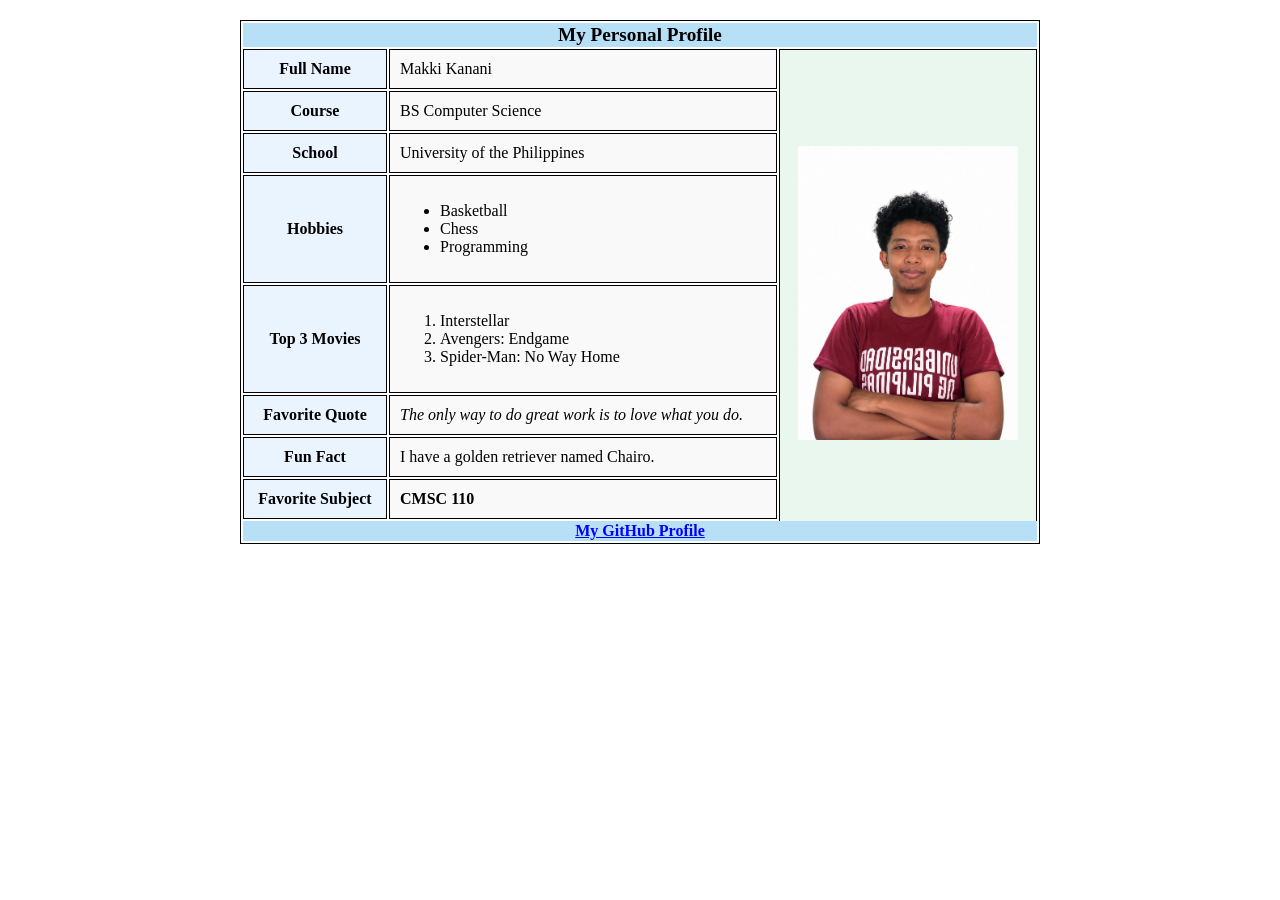
<file: Kanani_me-1.html>
<!DOCTYPE html>

<html>
<head>
    <title>My Personal Profile</title>
    <link rel="stylesheet" href="style_me2.css">
</head>

<body>

    <div id="profile">

        <table>
            <tr class="header">
                <th colspan="3">
                    <big>My Personal Profile</big>
                </th>
            </tr>

            <tr>
                <th class="label">Full Name</th>
                <td class="information">Makki Kanani</td>

                <td rowspan="9" class="photo">
                    <img src="Kanani_Makki_Formal.jpg"
                         alt="Profile photo"
                         width="220">
                </td>
            </tr>

            <tr>
                <th class="label">Course</th>
                <td class="information">BS Computer Science</td>
            </tr>

            <tr>
                <th class="label">School</th>
                <td class="information">University of the Philippines</td>
            </tr>

            <tr>
                <th class="label">Hobbies</th>
                <td class="information">
                    <ul>
                        <li>Basketball</li>
                        <li>Chess</li>
                        <li>Programming</li>
                    </ul>
                </td>
            </tr>

            <tr>
                <th class="label">Top 3 Movies</th>
                <td class="information">
                    <ol>
                        <li>Interstellar</li>
                        <li>Avengers: Endgame</li>
                        <li>Spider-Man: No Way Home</li>
                    </ol>
                </td>
            </tr>

            <tr>
                <th class="label">Favorite Quote</th>
                <td class="information">
                    <i>The only way to do great work is to love what you do.</i>
                </td>
            </tr>

            <tr>
                <th class="label">Fun Fact</th>
                <td class="information">
                    I have a golden retriever named Chairo.
                </td>
            </tr>

            <tr>
                <th class="label">Favorite Subject</th>
                <td class="information">
                    <b>CMSC 110</b>
                </td>
            </tr>

            <tr class="github">
                <td colspan="3">
                    <b>
                        <a href="https://github.com/Makki-Kanani"
                           target="_blank">
                            My GitHub Profile
                        </a>
                    </b>
                </td>
            </tr>
        </table>

    </div>

</body>
</html>
</file>
<file: style_me2.css>
* {
    box-sizing: border-box;
}

body {
    margin: 20px;
}

#profile {
    width: 800px;
    margin: auto;
}

table {
    width: 100%;
    border: 1px solid black;
}

.header {
    background-color: #B7DFF5;
    text-align: center;
    padding: 10px;
}

.label {
    background-color: #EAF4FF;
    padding: 10px;
    border: 1px solid black;
}

.information {
    background-color: #F9F9F9;
    padding: 10px;
    border: 1px solid black;
}

.photo {
    background-color: #E9F7EF;
    padding: 10px;
    border: 1px solid black;
    text-align: center;
}

.github {
    background-color: #B7DFF5;
    text-align: center;
    padding: 10px;
}

/* Combinator */
.github a {
    padding: 5px;
}

/* Link pseudo-classes */
.github a:link {
    color: blue;
}

.github a:visited {
    color: purple;
}

.github a:hover {
    color: red;
}

.github a:active {
    color: green;
}
</file>
